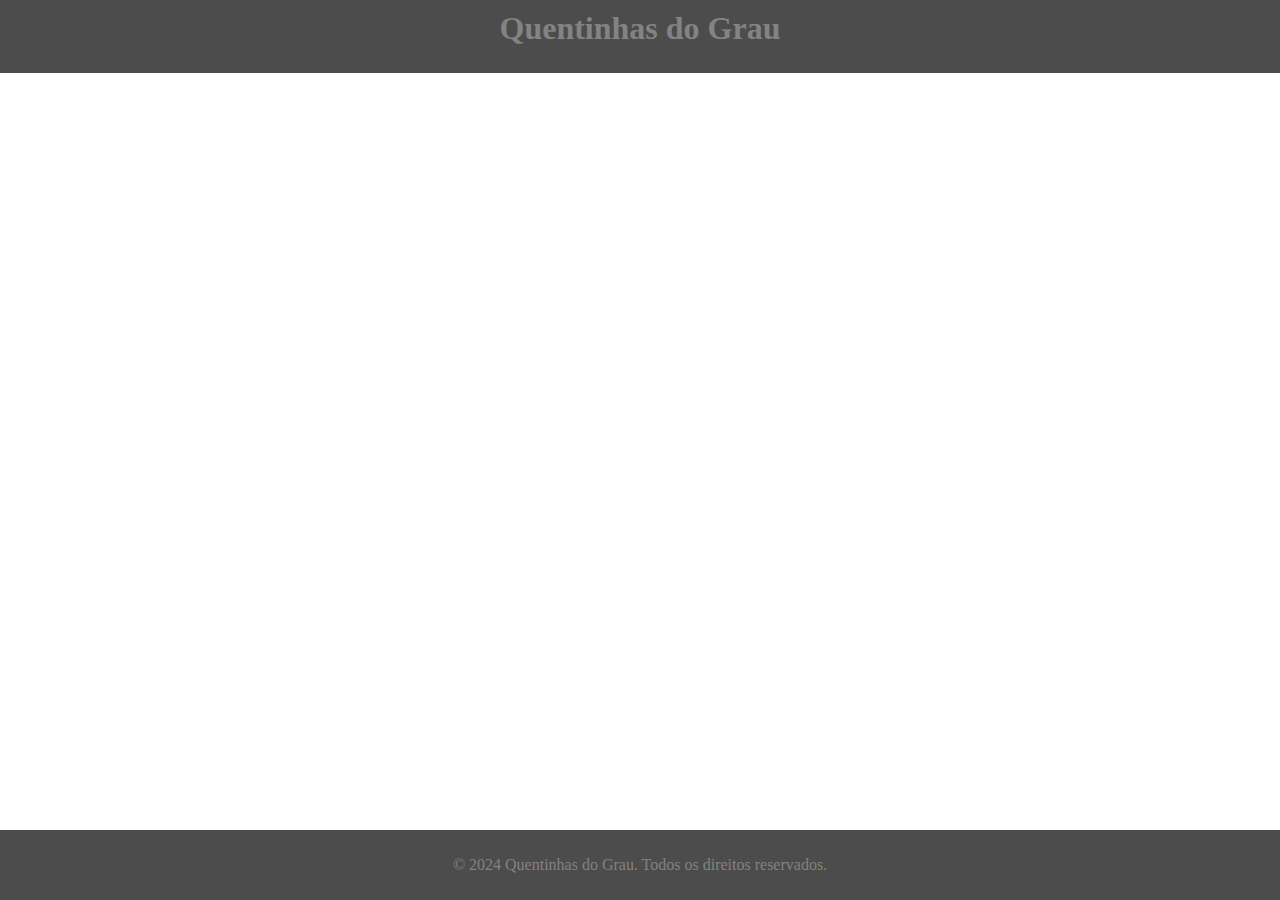
<file: sobrenos.html>
<!DOCTYPE html>
<html lang="pt-BR">
<head>
    <meta charset="UTF-8">
    <meta name="viewport" content="width=device-width, initial-scale=1.0">
    <title>Sobre Nós - Quentinhas do Grau</title>
<link rel="stylesheet" href="styles.css">    <style>
        
    </style>
</head>
<body>
    <header>
        <div class="container">
            <h1>Quentinhas do Grau</h1>
            <nav>
                <ul>
                </ul>
            </nav>
        </div>
    </header>
    <main>
        <h2>Sobre Nós</h2>
        <p>Bem-vindo ao <strong>Quentinhas do Grau</strong>! Aqui oferecemos pratos deliciosos e feitos com carinho.</p>
        <p>Nossa missão é proporcionar uma experiência gastronômica única e inesquecível para todos os nossos clientes.</p>
        <p>Estamos sempre em busca de ingredientes frescos e de alta qualidade para garantir que cada refeição seja especial.</p>
    </main>
    <footer>
        <p>&copy; 2024 Quentinhas do Grau. Todos os direitos reservados.</p>
    </footer>
</body>
</html>
</file>
<file: styles.css>
body {
    background-image: url('https://wallpapercat.com/w/full/9/5/a/945731-3840x2160-desktop-4k-matte-black-wallpaper-image.jpg'); /* Substitua pelo caminho da sua imagem */
    background-size: cover; /* Faz a imagem cobrir toda a tela */
    background-position: center; /* Centraliza a imagem */
    color: #ffffff50; /* Altera a cor do texto para branco, se necessário */
    display: flex;
    flex-direction: column;
    min-height: 100vh; /* Faz o corpo ocupar toda a altura da tela */
    margin: 0; /* Remove margens padrão */

}
header, footer {
    background-color: rgba(0, 0, 0, 0.7); /* Adiciona um fundo escuro com transparência ao cabeçalho e rodapé */
    padding: 10px;
    text-align: center;
}
h1, h2 {
    margin: 0;
}
nav ul {
    list-style-type: none;
    padding: 0;
}
nav li {
    display: inline;
    margin-right: 15px;
}
nav a {
    color: #fff; /* Cor dos links */
    text-decoration: none;
}

main {
    text-align: center;
    flex: 1; /* Permite que o main cresça e ocupe o espaço restante */
    text-align: center; /* Centraliza o texto */
    max-width: 800px; /* Largura máxima do conteúdo */
    margin: auto; /* Centraliza o conteúdo */
    padding: 20px; /* Adiciona espaçamento interno */
}
</file>
